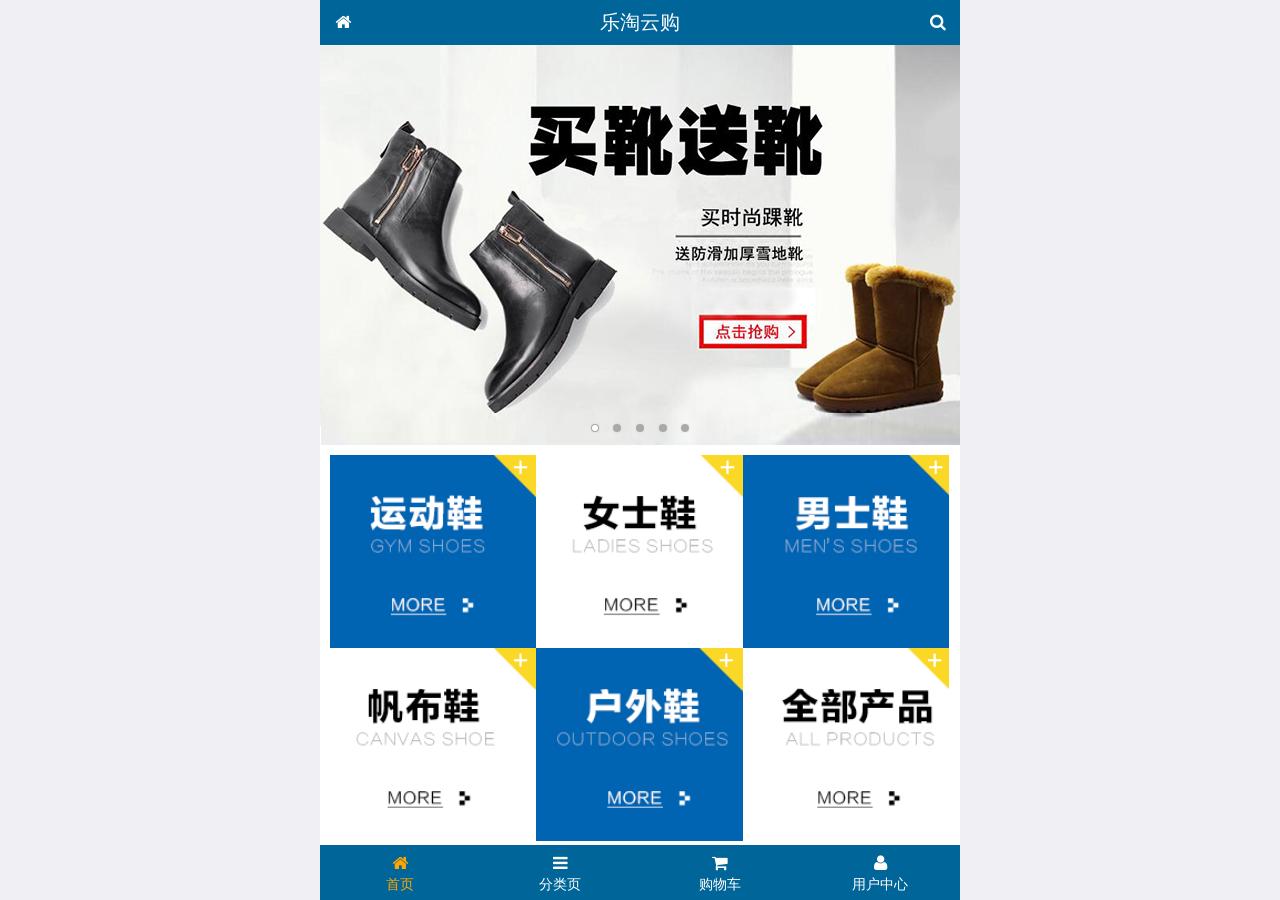
<file: public/front/index.html>
<!DOCTYPE html>
<html lang="en">

<head>
    <meta charset="UTF-8">
    <meta name="viewport" content="width=device-width, user-scalable=no, initial-scale=1.0, maximum-scale=1.0, minimum-scale=1.0">
    <meta http-equiv="X-UA-Compatible" content="ie=edge">
    <title>乐淘云购</title>
    <!-- 引入mui框架插件(css, js) -->
    <link rel="stylesheet" href="./lib/mui/css/mui.css">
    <!-- 字体图标 -->
    <link rel="stylesheet" href="./lib/fa/css/font-awesome.min.css">
    <!-- 引入公共的部分(自己写的) -->
    <link rel="stylesheet" href="./css/common.css">
    <!-- 引入首页(自己写的) -->
    <link rel="stylesheet" href="./css/index.css">
</head>

<body>

    <div class="lt_container">
        <!-- 第一: 头部 -->
        <div class="lt_header">
            <a href="index.html" class="icon_left"><i class="fa fa-home"></i></a>
            <h3>乐淘云购</h3>
            <a href="search.html" class="icon_right"><i class="fa fa-search"></i></a>
        </div>

        <!-- 第二: 中间内容 -->
        <div class="lt_main">
            <!-- scroll(区域滚动) => 使用的是mui插件 -->
            <div class="mui-scroll-wrapper">
                <div class="mui-scroll">
                    <!-- 第1: 轮播图区域 => 使用的是mui插件 -->
                    <div class="mui-slider">
                        <div class="mui-slider-group mui-slider-loop">
                            <!-- 假图: 最后一张图 -->
                            <div class="mui-slider-item"><a href="#"><img src="./images/banner6.png" /></a></div>

                            <div class="mui-slider-item"><a href="#"><img src="./images/banner1.png" /></a></div>
                            <div class="mui-slider-item"><a href="#"><img src="./images/banner2.png" /></a></div>
                            <div class="mui-slider-item"><a href="#"><img src="./images/banner3.png" /></a></div>
                            <div class="mui-slider-item"><a href="#"><img src="./images/banner4.png" /></a></div>
                            <div class="mui-slider-item"><a href="#"><img src="./images/banner5.png" /></a></div>
                            <div class="mui-slider-item"><a href="#"><img src="./images/banner6.png" /></a></div>

                            <!-- 假图: 第一张图 -->
                            <div class="mui-slider-item"><a href="#"><img src="./images/banner1.png" /></a></div>
                        </div>
                        <!--  小圆点 -->
                        <div class="mui-slider-indicator">
                            <div class="mui-indicator mui-active"></div>
                            <div class="mui-indicator"></div>
                            <div class="mui-indicator"></div>
                            <div class="mui-indicator"></div>
                            <div class="mui-indicator"></div>
                        </div>
                    </div>

                    <!-- 第2: 导航 -->
                    <div class="lt_nav">
                        <!-- 命名空间 -->
                        <ul class="mui-clearfix">
                            <li><a href="#"><img src="./images/nav1.png" alt=""></a></li>
                            <li><a href="#"><img src="./images/nav2.png" alt=""></a></li>
                            <li><a href="#"><img src="./images/nav3.png" alt=""></a></li>
                            <li><a href="#"><img src="./images/nav4.png" alt=""></a></li>
                            <li><a href="#"><img src="./images/nav5.png" alt=""></a></li>
                            <li><a href="#"><img src="./images/nav6.png" alt=""></a></li>
                        </ul>
                    </div>

                    <!-- 第3: 商品模块 -->
                    <div class="lt_product">
                        <ul>
                            <li>
                                <a href="#">
                                    <img src="./images/product.jpg" alt="">
                                    <!-- 只显示两行, 多余的隐藏 -->
                                    <p class="mui-ellipsis-2">adidas阿迪达斯 男式 场下休闲篮球鞋S83700场下休闲篮球鞋S83700 </p>
                                    <p>
                                        <span class="price">&yen;560</span>
                                        <span class="oldPrice">&yen;580</span>
                                    </p>
                                    <button class="mui-btn mui-btn-danger">立即购买</button>
                                </a>
                            </li>
                            <li>
                                <a href="#">
                                    <img src="./images/product.jpg" alt="">
                                    <!-- 只显示两行, 多余的隐藏 -->
                                    <p class="mui-ellipsis-2">adidas阿迪达斯 男式 场下休闲篮球鞋S83700场下休闲篮球鞋S83700 </p>
                                    <p>
                                        <span class="price">&yen;560</span>
                                        <span class="oldPrice">&yen;580</span>
                                    </p>
                                    <button class="mui-btn mui-btn-danger">立即购买</button>
                                </a>
                            </li>
                            <li>
                                <a href="#">
                                    <img src="./images/product.jpg" alt="">
                                    <!-- 只显示两行, 多余的隐藏 -->
                                    <p class="mui-ellipsis-2">adidas阿迪达斯 男式 场下休闲篮球鞋S83700场下休闲篮球鞋S83700 </p>
                                    <p>
                                        <span class="price">&yen;560</span>
                                        <span class="oldPrice">&yen;580</span>
                                    </p>
                                    <button class="mui-btn mui-btn-danger">立即购买</button>
                                </a>
                            </li>
                            <li>
                                <a href="#">
                                    <img src="./images/product.jpg" alt="">
                                    <!-- 只显示两行, 多余的隐藏 -->
                                    <p class="mui-ellipsis-2">adidas阿迪达斯 男式 场下休闲篮球鞋S83700场下休闲篮球鞋S83700 </p>
                                    <p>
                                        <span class="price">&yen;560</span>
                                        <span class="oldPrice">&yen;580</span>
                                    </p>
                                    <button class="mui-btn mui-btn-danger">立即购买</button>
                                </a>
                            </li>
                    </div>
                </div>
            </div>
        </div>

        <!-- 第三: 底部 -->
        <div class="lt_footer">
            <ul>
                <li>
                    <a class="current" href="index.html">
                        <i class="fa fa-home"></i>
                        <p>首页</p>
                    </a>
                </li>
                <li>
                    <a href="category.html">
                        <i class="fa fa-bars"></i>
                        <p>分类页</p>
                    </a>
                </li>
                <li>
                    <a href="cart.html">
                        <i class="fa fa-shopping-cart"></i>
                        <p>购物车</p>
                    </a>
                </li>
                <li>
                    <a href="user.html">
                        <i class="fa fa-user"></i>
                        <p>用户中心</p>
                    </a>
                </li>
            </ul>
        </div>
    </div>

    <script src="./lib/mui/js/mui.js"></script>
    <!-- 区域滚动 -->
    <script src="./js/common.js"></script>

</body>

</html>
</file>
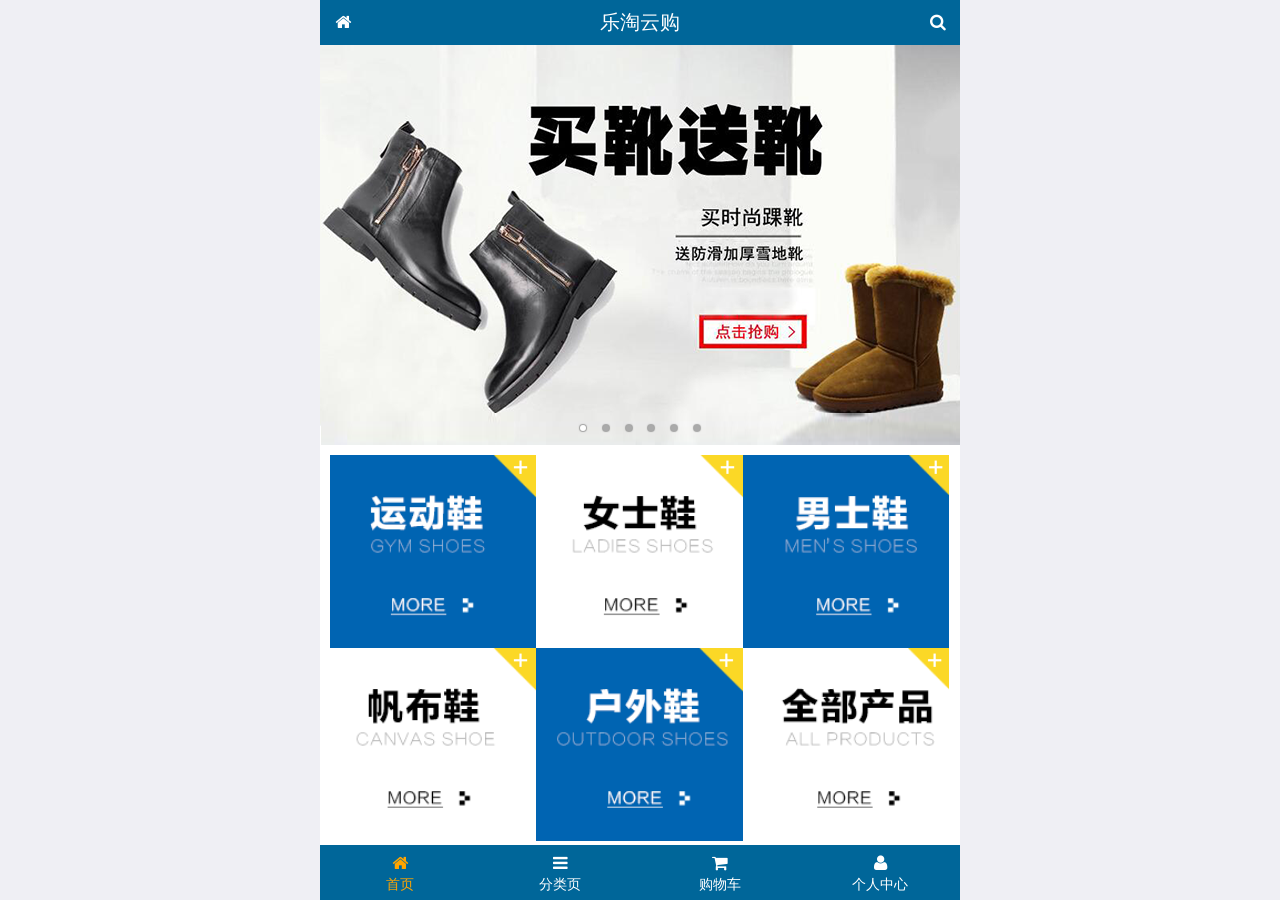
<file: public/front2/index.html>
<!DOCTYPE html>
<html lang="en">

<head>
  <meta charset="UTF-8">
  <meta name="viewport" content="width=device-width, user-scalable=no, initial-scale=1.0, maximum-scale=1.0, minimum-scale=1.0">
  <meta http-equiv="X-UA-Compatible" content="ie=edge">
  <title>乐淘云购</title>
  <link rel="stylesheet" href="./lib/mui/css/mui.css">
  <link rel="stylesheet" href="./lib/fa/css/font-awesome.min.css">
  <link rel="stylesheet" href="./css/common.css">
  <link rel="stylesheet" href="./css/index.css">
</head>

<body>


  <div class="lt_container">
    <div class="lt_header">
      <a href="index.html" class="icon_left"><i class="fa fa-home"></i></a>
      <h3>乐淘云购</h3>
      <a href="search.html" class="icon_right"><i class="fa fa-search"></i></a>
    </div>

    <div class="lt_main">
      <div class="mui-scroll-wrapper">
        <div class="mui-scroll">
          <!-- 轮播图区域 -->
          <div class="mui-slider">
            <div class="mui-slider-group mui-slider-loop">
              <!-- 假图: 最后一个张图 -->
              <div class="mui-slider-item mui-slider-item-duplicate"><a href="#"><img src="./images/banner6.png" /></a></div>

              <div class="mui-slider-item"><a href="#"><img src="./images/banner1.png" /></a></div>
              <div class="mui-slider-item"><a href="#"><img src="./images/banner2.png" /></a></div>
              <div class="mui-slider-item"><a href="#"><img src="./images/banner3.png" /></a></div>
              <div class="mui-slider-item"><a href="#"><img src="./images/banner4.png" /></a></div>
              <div class="mui-slider-item"><a href="#"><img src="./images/banner5.png" /></a></div>
              <div class="mui-slider-item"><a href="#"><img src="./images/banner6.png" /></a></div>

              <!-- 假图: 第一张图 -->
              <div class="mui-slider-item mui-slider-item-duplicate"><a href="#"><img src="./images/banner1.png" /></a></div>
            </div>
            <!--  小圆点 -->
            <div class="mui-slider-indicator">
              <div class="mui-indicator mui-active"></div>
              <div class="mui-indicator"></div>
              <div class="mui-indicator"></div>
              <div class="mui-indicator"></div>
              <div class="mui-indicator"></div>
              <div class="mui-indicator"></div>
            </div>
          </div>

          <!-- 导航 -->
          <div class="lt_nav">
            <!-- 命名空间 -->
            <ul class="mui-clearfix">
              <li><a href="#"><img src="./images/nav1.png" alt=""></a></li>
              <li><a href="#"><img src="./images/nav2.png" alt=""></a></li>
              <li><a href="#"><img src="./images/nav3.png" alt=""></a></li>
              <li><a href="#"><img src="./images/nav4.png" alt=""></a></li>
              <li><a href="#"><img src="./images/nav5.png" alt=""></a></li>
              <li><a href="#"><img src="./images/nav6.png" alt=""></a></li>
            </ul>
          </div>

          <!-- 商品模块 -->
          <div class="lt_product">
            <ul class="mui-clearfix">
              <li>
                <a href="#">
                  <img src="./images/product.jpg" alt="">
                  <p class="mui-ellipsis-2">adidas阿迪达斯 男式 场下休闲篮球鞋S83700场下休闲篮球鞋S83700 </p>
                  <p>
                    <span class="price">&yen;560</span>
                    <span class="oldPrice">&yen;580</span>
                  </p>
                  <button class="mui-btn mui-btn-danger">立即购买</button>
                </a>
              </li>
              <li>
                <a href="#">
                  <img src="./images/product.jpg" alt="">
                  <p class="mui-ellipsis-2">adidas阿迪达斯 男式 场下休闲篮球鞋S83700场下休闲篮球鞋S83700 </p>
                  <p>
                    <span class="price">&yen;560</span>
                    <span class="oldPrice">&yen;580</span>
                  </p>
                  <button class="mui-btn mui-btn-danger">立即购买</button>
                </a>
              </li>
              <li>
                <a href="#">
                  <img src="./images/product.jpg" alt="">
                  <p class="mui-ellipsis-2">adidas阿迪达斯 男式 场下休闲篮球鞋S83700场下休闲篮球鞋S83700 </p>
                  <p>
                    <span class="price">&yen;560</span>
                    <span class="oldPrice">&yen;580</span>
                  </p>
                  <button class="mui-btn mui-btn-danger">立即购买</button>
                </a>
              </li>
              <li>
                <a href="#">
                  <img src="./images/product.jpg" alt="">
                  <p class="mui-ellipsis-2">adidas阿迪达斯 男式 场下休闲篮球鞋S83700场下休闲篮球鞋S83700 </p>
                  <p>
                    <span class="price">&yen;560</span>
                    <span class="oldPrice">&yen;580</span>
                  </p>
                  <button class="mui-btn mui-btn-danger">立即购买</button>
                </a>
              </li>

            </ul>
          </div>
        </div>
      </div>
    </div>

    <div class="lt_footer">
      <ul>
        <li>
          <a class="current" href="index.html">
            <i class="fa fa-home"></i>
            <p>首页</p>
          </a>
        </li>
        <li>
          <a href="category.html">
            <i class="fa fa-bars"></i>
            <p>分类页</p>
          </a>
        </li>
        <li>
          <a href="cart.html">
            <i class="fa fa-shopping-cart"></i>
            <p>购物车</p>
          </a>
        </li>
        <li>
          <a href="user.html">
            <i class="fa fa-user"></i>
            <p>个人中心</p>
          </a>
        </li>
      </ul>
    </div>
  </div>



  <script src="./lib/mui/js/mui.js"></script>
  <script src="./js/common.js"></script>

</body>

</html>
</file>
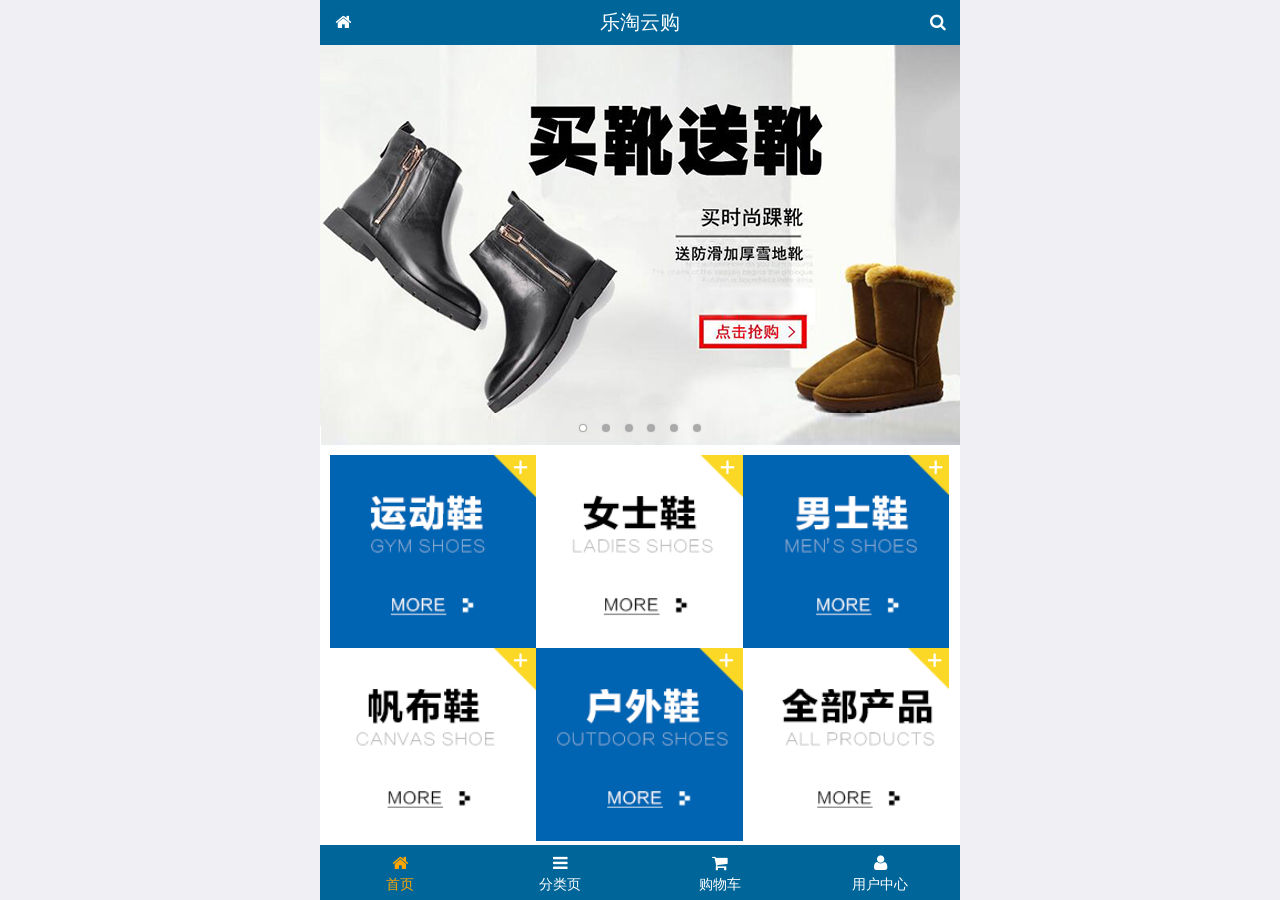
<file: public/mobile/index.html>
<!DOCTYPE html>
<html lang="zh-CN">
<head>
  <meta charset="UTF-8">
  <title>乐淘商城</title>
  <meta name="viewport" content="width=device-width, user-scalable=no, initial-scale=1.0, maximum-scale=1.0, minimum-scale=1.0">
  <!-- 引入字体图标库的css -->
  <link rel="stylesheet" href="./lib/fa/css/font-awesome.min.css">
  <link rel="stylesheet" href="./lib/mui/css/mui.css">
  <link rel="stylesheet" href="./css/common.css">
  <link rel="stylesheet" href="./css/index.css">
  <link rel="icon" href="favicon.ico">
</head>
<body>
<!--<span class="fa fa-pause"></span>-->
<!--<span class="mui-icon mui-icon-camera"></span>-->

<!-- 全屏容器 -->
<div class="lt_container">

  <!-- 乐淘头部 -->
  <div class="lt_header">
    <a href="index.html" class="icon_left"><i class="fa fa-home"></i></a>
    <h3>乐淘云购</h3>
    <a href="search.html" class="icon_right"><i class="fa fa-search"></i></a>
  </div>

  <!-- 乐淘主体 -->
  <div class="lt_main">
    <div class="mui-scroll-wrapper">
      <div class="mui-scroll">
        <!--这里放置真实显示的DOM内容-->

        <!-- 轮播图 -->
        <div class="mui-slider">

          <!-- 图片区域 -->
          <div class="mui-slider-group mui-slider-loop">
            <!-- 添加假图 -->
            <div class="mui-slider-item mui-slider-item-duplicate">
              <a href="#"><img src="./images/banner6.png" /></a>
            </div>

            <div class="mui-slider-item"><a href="#"><img src="./images/banner1.png" /></a></div>
            <div class="mui-slider-item"><a href="#"><img src="./images/banner2.png" /></a></div>
            <div class="mui-slider-item"><a href="#"><img src="./images/banner3.png" /></a></div>
            <div class="mui-slider-item"><a href="#"><img src="./images/banner4.png" /></a></div>
            <div class="mui-slider-item"><a href="#"><img src="./images/banner5.png" /></a></div>
            <div class="mui-slider-item"><a href="#"><img src="./images/banner6.png" /></a></div>

            <!-- 添加假图 -->
            <div class="mui-slider-item mui-slider-item-duplicate">
              <a href="#"><img src="./images/banner1.png" /></a>
            </div>
          </div>

          <!-- 小圆点结构 -->
          <div class="mui-slider-indicator">
            <div class="mui-indicator mui-active"></div>
            <div class="mui-indicator"></div>
            <div class="mui-indicator"></div>
            <div class="mui-indicator"></div>
            <div class="mui-indicator"></div>
            <div class="mui-indicator"></div>
          </div>

        </div>

        <!-- 导航区域 -->
        <div class="lt_nav">
          <ul class="mui-clearfix">
            <li><a href="#"><img src="./images/nav1.png" alt=""></a></li>
            <li><a href="#"><img src="./images/nav2.png" alt=""></a></li>
            <li><a href="#"><img src="./images/nav3.png" alt=""></a></li>
            <li><a href="#"><img src="./images/nav4.png" alt=""></a></li>
            <li><a href="#"><img src="./images/nav5.png" alt=""></a></li>
            <li><a href="#"><img src="./images/nav6.png" alt=""></a></li>
          </ul>
        </div>

        <!-- 产品区域 -->
        <div class="lt_product">
          <ul>
            <li class="lt_product_item">
              <a href="#">
                <img src="./images/product.jpg" alt="">
                <p class="info mui-ellipsis-2">adidas阿迪达斯 男式 场下休闲篮球鞋S83700场下休闲篮球鞋S83700 </p>
                <p>
                  <span class="price">¥560</span>
                  <span class="oldPrice">¥580</span>
                </p>
                <button class="mui-btn mui-btn-primary">立即购买</button>
              </a>
            </li>
            <li class="lt_product_item">
              <a href="#">
                <img src="./images/product.jpg" alt="">
                <p class="info mui-ellipsis-2">adidas阿迪达斯 男式 场下休闲篮球鞋S83700场下休闲篮球鞋S83700 </p>
                <p>
                  <span class="price">¥560</span>
                  <span class="oldPrice">¥580</span>
                </p>
                <button class="mui-btn mui-btn-primary">立即购买</button>
              </a>
            </li>
            <li class="lt_product_item">
              <a href="#">
                <img src="./images/product.jpg" alt="">
                <p class="info mui-ellipsis-2">adidas阿迪达斯 男式 场下休闲篮球鞋S83700场下休闲篮球鞋S83700 </p>
                <p>
                  <span class="price">¥560</span>
                  <span class="oldPrice">¥580</span>
                </p>
                <button class="mui-btn mui-btn-primary">立即购买</button>
              </a>
            </li>
            <li class="lt_product_item">
              <a href="#">
                <img src="./images/product.jpg" alt="">
                <p class="info mui-ellipsis-2">adidas阿迪达斯 男式 场下休闲篮球鞋S83700场下休闲篮球鞋S83700 </p>
                <p>
                  <span class="price">¥560</span>
                  <span class="oldPrice">¥580</span>
                </p>
                <button class="mui-btn mui-btn-primary">立即购买</button>
              </a>
            </li>
            <li class="lt_product_item">
              <a href="#">
                <img src="./images/product.jpg" alt="">
                <p class="info mui-ellipsis-2">adidas阿迪达斯 男式 场下休闲篮球鞋S83700场下休闲篮球鞋S83700 </p>
                <p>
                  <span class="price">¥560</span>
                  <span class="oldPrice">¥580</span>
                </p>
                <button class="mui-btn mui-btn-primary">立即购买</button>
              </a>
            </li>
            <li class="lt_product_item">
              <a href="#">
                <img src="./images/product.jpg" alt="">
                <p class="info mui-ellipsis-2">adidas阿迪达斯 男式 场下休闲篮球鞋S83700场下休闲篮球鞋S83700 </p>
                <p>
                  <span class="price">¥560</span>
                  <span class="oldPrice">¥580</span>
                </p>
                <button class="mui-btn mui-btn-primary">立即购买</button>
              </a>
            </li>
            <li class="lt_product_item">
              <a href="#">
                <img src="./images/product.jpg" alt="">
                <p class="info mui-ellipsis-2">adidas阿迪达斯 男式 场下休闲篮球鞋S83700场下休闲篮球鞋S83700 </p>
                <p>
                  <span class="price">¥560</span>
                  <span class="oldPrice">¥580</span>
                </p>
                <button class="mui-btn mui-btn-primary">立即购买</button>
              </a>
            </li>
            <li class="lt_product_item">
              <a href="#">
                <img src="./images/product.jpg" alt="">
                <p class="info mui-ellipsis-2">adidas阿迪达斯 男式 场下休闲篮球鞋S83700场下休闲篮球鞋S83700 </p>
                <p>
                  <span class="price">¥560</span>
                  <span class="oldPrice">¥580</span>
                </p>
                <button class="mui-btn mui-btn-primary">立即购买</button>
              </a>
            </li>
          </ul>
        </div>

      </div>
    </div>
  </div>

  <!-- 乐淘底部 -->
  <div class="lt_footer">
    <ul>
      <li><a href="index.html" class="current"><i class="fa fa-home"></i><p>首页</p></a></li>
      <li><a href="category.html"><i class="fa fa-bars"></i><p>分类页</p></a></li>
      <li><a href="cart.html"><i class="fa fa-shopping-cart"></i><p>购物车</p></a></li>
      <li><a href="user.html"><i class="fa fa-user"></i><p>用户中心</p></a></li>
    </ul>
  </div>
</div>


<script src="./lib/zepto/zepto.min.js"></script>
<script src="./lib/mui/js/mui.js"></script>
<script src="./js/common.js"></script>
</body>
</html>
</file>
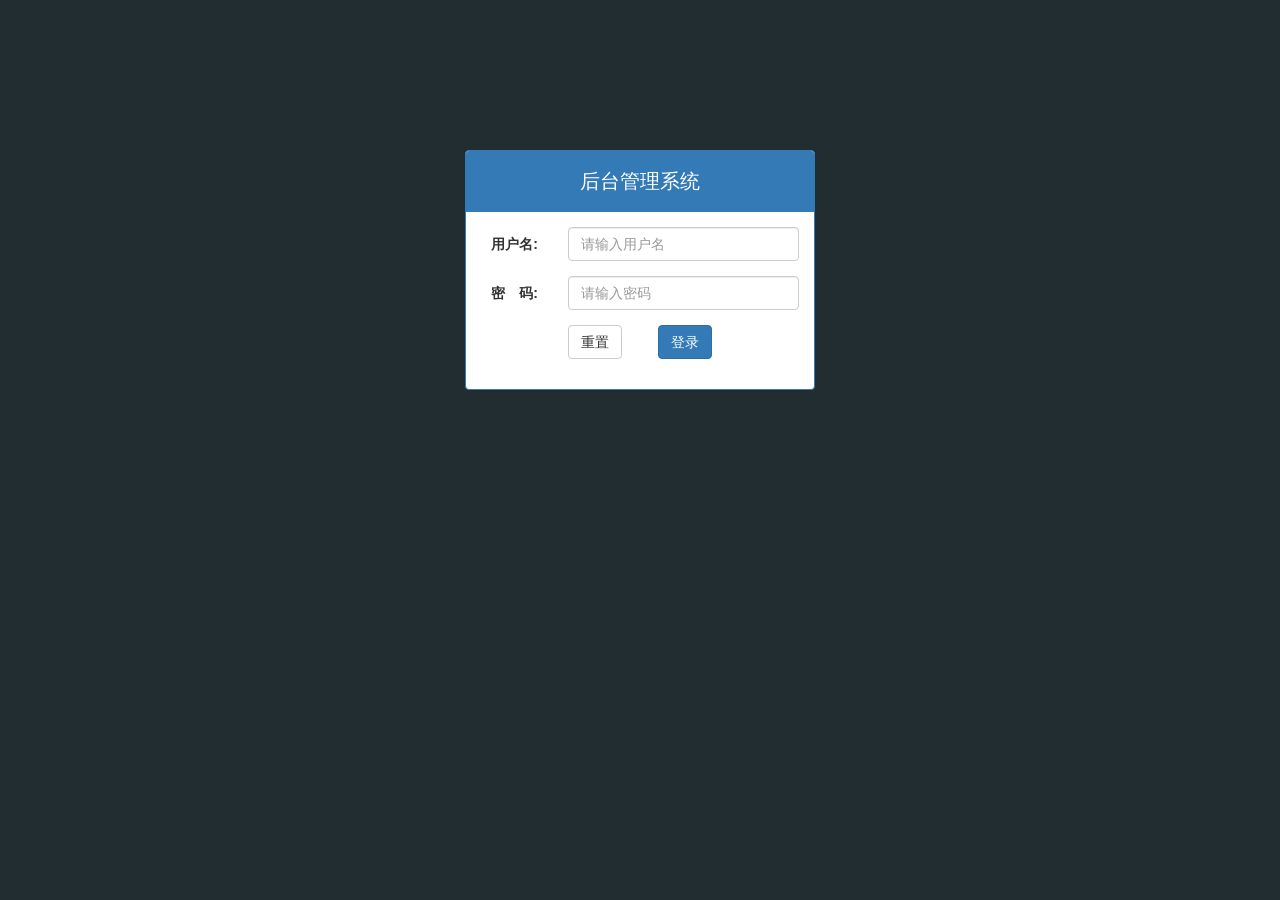
<file: public/back/login.html>
<!DOCTYPE html>
<html lang="en">

<head>
    <meta charset="UTF-8">
    <meta name="viewport" content="width=device-width, initial-scale=1.0">
    <meta http-equiv="X-UA-Compatible" content="ie=edge">
    <title>乐淘电商</title>
    <!-- 引入bootstrap插件(此插件依赖于jquery, 所以引入两个js , 一个css) -->
    <link rel="stylesheet" href="./lib/bootstrap/css/bootstrap.css">
    <!-- 使用表单校验插件bootstrap-validator -->
    <!-- 引入bootstrap-validator的css文件, 注意bootstrap-validator是bootstrap插件，因此依赖与bootstrap(此插件引入js , css) -->
    <link rel="stylesheet" href="./lib/bootstrap-validator/css/bootstrapValidator.min.css">
    <!-- 引入nprogress插件实现页面加载进度条 -->
    <link rel="stylesheet" href="./lib/nprogress/nprogress.css">
    <!-- 引入自己写的css -->
    <link rel="stylesheet" href="./css/common.css">
</head>

<body class="body-bg">

    <!-- 
        xx-default  白色
        xx-danger   红色
        xx-success  绿色
        xx-primary  深蓝色
     -->

    <!-- 第一步: 登录页 -->
    <div class="container">
        <!-- 大屏中占4份, 其他屏幕撑满 -->
        <div class="col-lg-4 col-lg-offset-4 mt_150">
            <!-- 面板中放了表单 => 使用组件(面板) -->
            <div class="panel panel-primary">
                <div class="panel-heading">
                    <h3 class="panel-title">后台管理系统</h3>
                </div>
                <div class="panel-body">
                    <!-- 使用全局 CSS 样式(表单), 添加一个id="form" , 添加name属性 -->
                    <form class="form-horizontal" id="form">
                        <!-- bootstrap中遵循一个规范, 每一行表单, 都用一个 form-group 包裹 -->
                        <div class="form-group">
                            <label for="username" class="col-sm-3 control-label">用户名:</label>
                            <div class="col-sm-9">
                                <input type="text" name="username" class="form-control" id="username" placeholder="请输入用户名">
                            </div>
                        </div>
                        <div class="form-group">
                            <!-- 全角空格进行占位对齐 -->
                            <label for="password" class="col-sm-3 control-label">密　码:</label>
                            <div class="col-sm-9">
                                <input type="password" name="password" class="form-control" id="password" placeholder="请输入密码">
                            </div>
                        </div>
                        <div class="form-group">
                            <div class="col-sm-offset-3 col-sm-6">
                                <button type="reset" class="btn btn-default pull-left">重置</button>
                                <button type="submit" class="btn btn-primary pull-right">登录</button>
                            </div>
                        </div>
                    </form>
                </div>
            </div>
        </div>
    </div>



    <script src="./lib/jquery/jquery.js"></script>
    <script src="./lib/bootstrap/js/bootstrap.js"></script>
    <script src="./lib/bootstrap-validator/js/bootstrapValidator.min.js"></script>
    <script src="./lib/nprogress/nprogress.js"></script>
    <!-- 引入公共进度条功能(自己写的) -->
    <script src="./js/common.js"></script>
    <!-- 引入自己写的js -->
    <script src="./js/login.js"></script>
</body>

</html>
</file>
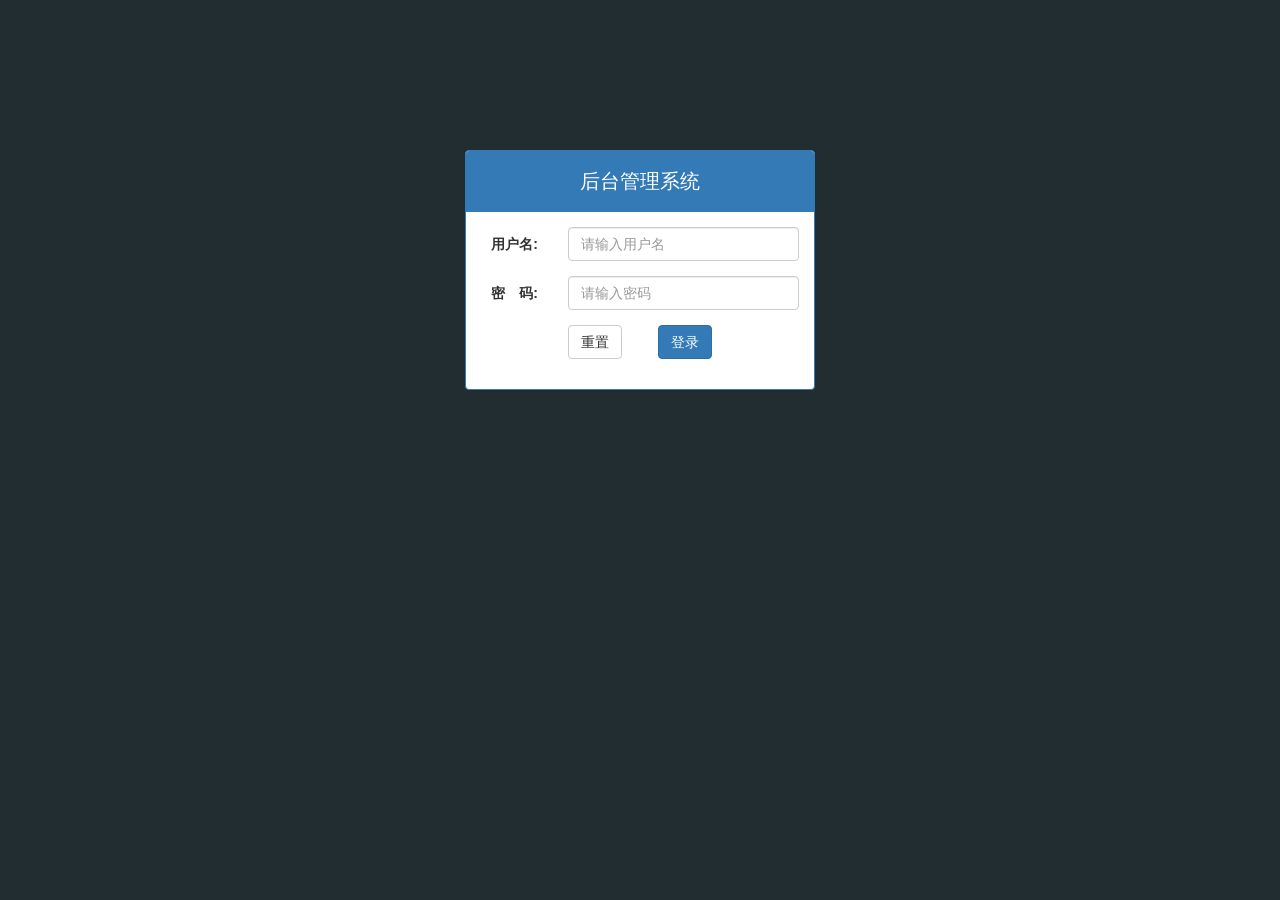
<file: public/back2/login.html>
<!DOCTYPE html>
<html lang="en">

<head>
  <meta charset="UTF-8">
  <meta name="viewport" content="width=device-width, initial-scale=1.0">
  <meta http-equiv="X-UA-Compatible" content="ie=edge">
  <title>乐淘电商</title>
  <link rel="stylesheet" href="./lib/bootstrap/css/bootstrap.css">
  <link rel="stylesheet" href="./lib/bootstrap-validator/css/bootstrapValidator.min.css">
  <link rel="stylesheet" href="./lib/nprogress/nprogress.css">
  <link rel="stylesheet" href="./css/common.css">
</head>

<body class="body_bg">

  <!-- 
    xx-default  白色
    xx-danger   红色
    xx-success  绿色
    xx-primary  深蓝色
  -->

  <div class="container">
    <!-- 大屏中占4份, 其他屏幕撑满 -->
    <div class="col-lg-4 col-lg-offset-4 mt_150">

      <!-- 面板中放了表单 -->
      <div class="panel panel-primary">
        <div class="panel-heading">
          <h3 class="panel-title">后台管理系统</h3>
        </div>
        <div class="panel-body">
          <form class="form-horizontal" id="form">
            <!-- bootstrap中遵循一个规范, 每一行表单, 都用一个 form-group 包裹 -->
            <div class="form-group">
              <label for="username" class="col-sm-3 control-label">用户名:</label>
              <div class="col-sm-9">
                <input type="text" name="username" class="form-control" id="username" placeholder="请输入用户名">
              </div>
            </div>
            <div class="form-group">
              <!-- 全角空格进行占位对齐 -->
              <label for="password" class="col-sm-3 control-label">密　码:</label>
              <div class="col-sm-9">
                <input type="password" name="password" class="form-control" id="password" placeholder="请输入密码">
              </div>
            </div>
            <div class="form-group">
              <div class="col-sm-offset-3 col-sm-6">
                <button type="reset" class="btn btn-default pull-left">重置</button>
                <button type="submit" class="btn btn-primary pull-right">登录</button>
              </div>
            </div>
          </form>
        </div>
      </div>

    </div>
  </div>



  <script src="./lib/jquery/jquery.js"></script>
  <script src="./lib/bootstrap/js/bootstrap.js"></script>
  <script src="./lib/bootstrap-validator/js/bootstrapValidator.min.js"></script>
  <script src="./lib/nprogress/nprogress.js"></script>
  <script src="./js/common.js"></script>
  <script src="./js/login.js"></script>

</body>

</html>
</file>
<file: public/front/css/common.css>
html,body {
    width: 100%;
    height: 100%;
}
ul {
    list-style: none;
    margin: 0;
    padding: 0;
}

img {
    display: block;
    width: 100%;
}

.lt_container {
    width: 100%;
    height: 100%;
    max-width: 640px;
    min-width: 320px;
    margin: 0 auto;
    /* ps */
    /* background-color: pink; */
    background-color: #fff;
    position: relative;
    padding-top: 45px;
    padding-bottom: 55px;
    /* 子元素溢出, 会导致出现滚动条, 所以设置溢出隐藏 */
    overflow: hidden;
}

/* -------------------------------------头部的样式 */
.lt_header {
    position: absolute;
    left: 0;
    top: 0;
    width: 100%;
    height: 45px;
    background-color: #069;
    padding: 0 45px;
}

.lt_header .icon_left,
.lt_header .icon_right {
    width: 45px;
    height: 45px;
    line-height: 45px;
    text-align: center;
    position: absolute;
    top: 0;
    /* ps */
    /* background-color: red; */
    color: #fff;
}

.lt_header .icon_left {
    left: 0;
}
.lt_header .icon_right {
    right: 0;
}
.lt_header h3 {
    line-height: 45px;
    text-align: center;
    font-size: 20px;
    color: #fff;
    font-weight: normal;
    margin: 0;
}

/* --------------------------------------底部的样式 */
.lt_footer {
    position: absolute;
    left: 0;
    bottom: 0;
    width: 100%;
    height: 55px;
    background-color: #069;
}

.lt_footer li {
    float: left;
    width: 25%;
}
.lt_footer li a {
    display: block;
    padding-top: 8px;
    color: #fff;
    text-align: center;
}
.lt_footer li a.current {
    color: orange;
}
.lt_footer li a p {
    color: #fff;
    margin: 0;
}
.lt_footer li a.current p {
    color: orange;
}

/* -------------------------------------中间内容的样式 */
.lt_main {
    width: 100%;
    height: 100%;
    /* ps */
    /* background-color: skyblue; */
    /* 由于mui内部基于定位实现的区域滚动, 所以外层 .lt_main 必须加定位*/
    position: relative;
}



/* ========复用的搜索框======== */
/*---------------------------搜索框的样式 */
.lt_search {
    padding: 10px;
    position: relative;
}
.lt_search .search_input {
    height: 34px;
    font-size: 12px;
    margin: 0;
    border: 1px solid #007AFF;
    border-radius: 5px;
}
.lt_search .search_btn {
    position: absolute;
    right: 10px;
    top: 10px;
    border-radius: 0 5px 5px 0;
}


/* ========复用的商品列表样式======== */
/* ---------------------------商品模块的样式 */
.lt_product {
    padding: 10px;
}
.lt_product li {
    float: left;
    width: 48%;
    margin-bottom: 20px;
}
.lt_product li:nth-child(2n+1) {
    margin-right: 4%;
}
.lt_product li a {
    display: block;
    padding: 10px;
    border: 1px solid #ccc;
    border-radius: 5px;
    text-align: center;
}
.lt_product li .oldPrice {
    text-decoration: line-through;
}
.lt_product li .price {
    color: #FF5D5D;
}
.lt_product li img {
    width: 150px;
    height: 150px;
    margin: 0 auto;
}
.lt_product .mui-ellipsis-2 {
    height: 40px;
}
</file>
<file: public/front/css/index.css>
/* ------------------------------------首页的样式 */
/* --------------------------导航的样式 */
.lt_nav {
    padding: 10px;
}
.lt_nav li {
    float: left;
    width: 33.3%;
}
.lt_nav li a {
    display: block;
}

/* ---------------------------商品模块的样式(在common.css中) */
</file>
<file: public/front2/css/common.css>
html, body {
  width: 100%;
  height: 100%;
}
ul {
  list-style: none;
  margin: 0;
  padding: 0;
}
img {
  display: block;
  width: 100%;
}

.lt_container {
  width: 100%;
  height: 100%;
  overflow: hidden;
  max-width: 640px;
  min-width: 320px;
  margin: 0 auto;
  background-color: #fff;
  position: relative;
  padding-top: 45px;
  padding-bottom: 55px;
}
.lt_header {
  position: absolute;
  left: 0;
  top: 0;
  width: 100%;
  height: 45px;
  background-color: #069;
  padding: 0 45px;
}
.lt_header .icon_left,
.lt_header .icon_right {
  width: 45px;
  height: 45px;
  line-height: 45px;
  text-align: center;
  position: absolute;
  top: 0;
  color: white;
}
.lt_header .icon_left {
  left: 0;
}
.lt_header .icon_right {
  right: 0;
}
.lt_header h3 {
  line-height: 45px;
  text-align: center;
  font-size: 20px;
  color: #fff;
  font-weight: normal;
  margin: 0;
}



.lt_footer {
  position: absolute;
  left: 0;
  bottom: 0;
  width: 100%;
  height: 55px;
  background-color: #069;
}
.lt_footer li {
  float: left;
  width: 25%;
}
.lt_footer li a {
  display: block;
  padding-top: 8px;
  color: #fff;
  text-align: center;
}
.lt_footer li a.current {
  color: orange;
}
.lt_footer li a p {
  color: #fff;
  margin: 0;
}
.lt_footer li a.current p {
  color: orange;
}



.lt_main {
  width: 100%;
  height: 100%;
  /* 由于mui内部基于 定位实现的区域滚动, 所以外层 lt_main 必须加定位 */
  position: relative;
}



/* 复用的搜索框样式 */
.lt_search {
  padding: 10px;
  position: relative;
}
.lt_search .search_input {
  height: 34px;
  font-size: 12px;
  margin: 0;
  border: 1px solid #007AFF;
  border-radius: 5px;
}
.lt_search .search_btn {
  position: absolute;
  right: 10px;
  top: 10px;
  border-radius: 0 5px 5px 0;
}


/* 复用的商品列表样式 */
.lt_product {
  padding: 10px;
}
.lt_product li {
  float: left;
  width: 48%;
  margin-bottom: 20px;
}
.lt_product li:nth-child(2n+1) {
  margin-right: 4%;
}
.lt_product li a {
  display: block;
  padding: 10px;
  border: 1px solid #ccc;
  border-radius: 5px;
  text-align: center;
}
.lt_product li .oldPrice {
  text-decoration: line-through;
}
.lt_product li .price {
  color: #FF5D5D;
}
.lt_product li img {
  width: 150px;
  height: 150px;
  margin: 0 auto;
}
.lt_product .mui-ellipsis-2 {
  height: 40px;
}
</file>
<file: public/front2/css/index.css>
.lt_nav {
  padding: 10px;
}
.lt_nav li {
  float: left;
  width: 33.3%;
}
.lt_nav li a {
  display: block;
}
</file>
<file: public/mobile/css/common.css>
html, body {
  width: 100%;
  height: 100%;
}

ul {
  list-style: none;
  margin: 0;
  padding: 0;
}
img {
  display: block;
  width: 100%;
}

/* 全屏容器 */
.lt_container {
  width: 100%;
  height: 100%;
  background-color: #fff;
  min-width: 320px;
  max-width: 640px;
  margin: 0 auto;
  position: relative;
  padding-top: 45px;
  padding-bottom: 55px;
}

.lt_header {
  position: absolute;
  left: 0;
  top: 0;
  width: 100%;
  height: 45px;
  background-color: #006699;
  padding-left: 45px;
  padding-right: 45px;
}

.lt_header .icon_left,
.lt_header .icon_right {
  width: 45px;
  height: 45px;
  line-height: 45px;
  text-align: center;
  position: absolute;
  top: 0;
  color: #fff;
}
.lt_header .icon_left {
  left: 0;
}
.lt_header .icon_right {
  right: 0;
}

.lt_header h3 {
  height: 45px;
  line-height: 45px;
  color: #fff;
  font-size: 20px;
  text-align: center;
  margin: 0;
  font-weight: normal;
}



.lt_footer {
  position: absolute;
  left: 0;
  bottom: 0;
  width: 100%;
  height: 55px;
  background-color: #006699;
  overflow: hidden;
}
.lt_footer li {
  float: left;
  width: 25%;
  text-align: center;
}
.lt_footer li a {
  width: 100%;
  height: 100%;
  display: block;
  color: #fff;
  padding-top: 8px;
}
.lt_footer li p {
  color: #fff;
  margin: 0;
}

.lt_footer li a.current {
  color: orange;
}
.lt_footer li a.current p{
  color: orange;
}



.lt_main {
  width: 100%;
  height: 100%;
  position: relative;
}



/* 公共的搜索框样式 */
.lt_search {
  padding: 10px;
  position: relative;
}
.lt_search .search_input {
  height: 34px;
  font-size: 12px;
  margin: 0;
  border-radius: 5px;
  border: 1px solid #007AFF;
}
.lt_search .search_btn {
  position: absolute;
  right: 10px;
  top: 10px;
  border-radius: 0 5px 5px 0;
}



/* 公共的商品样式 */
.lt_product {
  padding: 10px;
}
.lt_product_item {
  border: 1px solid #ccc;
  padding: 10px;
  float: left;
  width: 48%;
  margin-bottom: 10px;
  text-align: center;
}
.lt_product_item a {
  display: block;
  width: 100%;
  height: 100%;
}
.lt_product_item:nth-child(2n+1) {
  margin-right: 4%;
}
.lt_product_item .info {
  text-align: left;
  height: 40px;
}
.lt_product_item .price {
  color: red;
}
.lt_product_item .oldPrice {
  text-decoration: line-through;
}

.lt_product_item img {
  width: 130px;
  height: 130px;
  margin: 0 auto;
}



/* 公共的尺码样式 */
.lt_size span {
  width: 25px;
  height: 25px;
  text-align: center;
  line-height: 25px;
  display: inline-block;
  border: 1px solid #ccc;
  font-size: 12px;
  margin: 3px 0;
}
.lt_size span.current {
  background-color: orange;
  color: #fff;
}
</file>
<file: public/mobile/css/index.css>
.lt_nav {
  padding: 10px;
}
.lt_nav li {
  float: left;
  width: 33.3%;
}
.lt_nav li a {
  display: block;
}
</file>
<file: public/back/lib/nprogress/nprogress.css>
/* Make clicks pass-through */
#nprogress {
  pointer-events: none;
}

#nprogress .bar {
  background: greenyellow;

  position: fixed;
  z-index: 10000;
  top: 0;
  left: 0;

  width: 100%;
  height: 2px;
}

/* Fancy blur effect */
#nprogress .peg {
  display: block;
  position: absolute;
  right: 0px;
  width: 100px;
  height: 100%;
  box-shadow: 0 0 10px #29d, 0 0 5px #29d;
  opacity: 1.0;

  -webkit-transform: rotate(3deg) translate(0px, -4px);
      -ms-transform: rotate(3deg) translate(0px, -4px);
          transform: rotate(3deg) translate(0px, -4px);
}

/* Remove these to get rid of the spinner */
#nprogress .spinner {
  display: block;
  position: fixed;
  z-index: 1031;
  top: 15px;
  right: 15px;
}

#nprogress .spinner-icon {
  width: 18px;
  height: 18px;
  box-sizing: border-box;

  border: solid 2px transparent;
  border-top-color: #29d;
  border-left-color: #29d;
  border-radius: 50%;

  -webkit-animation: nprogress-spinner 400ms linear infinite;
          animation: nprogress-spinner 400ms linear infinite;
}

.nprogress-custom-parent {
  overflow: hidden;
  position: relative;
}

.nprogress-custom-parent #nprogress .spinner,
.nprogress-custom-parent #nprogress .bar {
  position: absolute;
}

@-webkit-keyframes nprogress-spinner {
  0%   { -webkit-transform: rotate(0deg); }
  100% { -webkit-transform: rotate(360deg); }
}
@keyframes nprogress-spinner {
  0%   { transform: rotate(0deg); }
  100% { transform: rotate(360deg); }
}
</file>
<file: public/back/css/common.css>
/* 项目初始化 */
a {
    color: #333;
}
/* lvha */
a:link,
a:visited,
a:hover,
a:active {
    text-decoration: none;
}
ul {
    list-style: none;
    padding: 0;
    margin: 0;
}
/* 模态框中的字体颜色 */
.red {
    color: #A94442;
}

/* -----------------------------------------登录页面的样式 */
/* 登录页面的背景 */
.body-bg {
    background-color: #222D32;
}
.panel-title {
    height: 40px;
    line-height: 40px;
    font-size: 20px;
    text-align: center;
}
/* 自定义的类名 */
.mt_150 {
    margin-top: 150px;
}
/* 让路径导航的盒子margin-top: 20px; */
.mt_20 {
    margin-top: 20px;
}

/* -----------------------------------------首页(index.html)的样式(侧边栏和主体部分) */
/* -------------------侧边栏的样式 */
.lt_aside {
    position: fixed;
    left: 0;
    top: 0;
    height: 100%;
    width: 180px;
    background-color: #222D32;
    /* 增加层级, 以免主体部分的lt_topbar把侧边栏的标题覆盖 */
    z-index: 999;
    transition: all 1s;
}
/* hide 隐藏类, display: none; */
/* 点击左侧整体菜单的切换 */
.lt_aside.hidemenu {
    left: -180px;
}
.lt_aside .brand {
    width: 100%;
    height: 50px;
    line-height: 50px;
    text-align: center;
    background-color: #367FA9;
    font-size: 24px;
}
.lt_aside .brand a {
    color: #fff;
}
.lt_aside .user {
    height: 180px;
    padding-top: 30px;
}
.lt_aside .user img {
    width: 80px;
    height: 80px;
    display: block;
    margin: 0 auto;
    border-radius: 50%;
} 
.lt_aside .user p {
    text-align: center;
    font-size: 18px;
    height: 40px;
    line-height: 40px;
    color: #fff;
}
.lt_aside .nav a {
    display: block;
    height: 40px;
    line-height: 40px;
    color: #fff;
    padding-left: 40px;
    /* 防止点击a时, 出现一弹一弹现象 */
    border-left: 3px solid transparent;
}
.lt_aside .nav a.current {
    background-color: #1D1F21;
    border-left: 3px solid #069;
}
.lt_aside .nav a i {
    margin-right: 5px;
}
.lt_aside .nav .child a {
    padding-left: 60px;
}
.lt_aside .nav .child {
    display: none;
}

/* -------------------主体部分的样式 */
.lt_main {
    height: 2000px;
    padding-left: 180px;
    padding-top: 50px;
    /* ps */
    /* background-color: pink; */
    transition: all 1s;
}
.lt_main.hidemenu {
    padding-left: 0px;
}
.lt_main .lt_topbar {
    position: fixed;
    left: 0;
    top: 0;
    width: 100%;
    height: 50px;
    background-color: #3C8DBC;
    padding-left: 180px;
    transition: all 1s;
    /* 增强层级, 以免下面的数据可视化(数据图表化)lt_content覆盖lt_topbar */
    z-index: 998;
}
.lt_topbar.hidemenu {
    padding-left: 0px;
}
.lt_main .lt_topbar a {
    width: 50px;
    height: 50px;
    line-height: 50px;
    text-align: center;
    color: #fff;
    font-size: 20px;
}
.lt_main .breadcrumb a {
    color: #337AB7;
}

/* 数据可视化(数据图表化)的样式 */
.lt_main .echarts_left,
.lt_main .echarts_right {
    width: 48%;
    height: 400px;
    /* ps */
    /* background-color: skyblue; */
}

/* ----------------------------------------用户管理页面(user.html)的样式 */
.table.table-bordered th,
.table.table-bordered td {
    text-align: center;
    /* 表格内容垂直居中 */
    vertical-align: middle;
}
</file>
<file: public/back2/lib/nprogress/nprogress.css>
/* Make clicks pass-through */
#nprogress {
  pointer-events: none;
}

#nprogress .bar {
  background: greenyellow;

  position: fixed;
  z-index: 10000;
  top: 0;
  left: 0;

  width: 100%;
  height: 2px;
}

/* Fancy blur effect */
#nprogress .peg {
  display: block;
  position: absolute;
  right: 0px;
  width: 100px;
  height: 100%;
  box-shadow: 0 0 10px #29d, 0 0 5px #29d;
  opacity: 1.0;

  -webkit-transform: rotate(3deg) translate(0px, -4px);
      -ms-transform: rotate(3deg) translate(0px, -4px);
          transform: rotate(3deg) translate(0px, -4px);
}

/* Remove these to get rid of the spinner */
#nprogress .spinner {
  display: block;
  position: fixed;
  z-index: 1031;
  top: 15px;
  right: 15px;
}

#nprogress .spinner-icon {
  width: 18px;
  height: 18px;
  box-sizing: border-box;

  border: solid 2px transparent;
  border-top-color: #29d;
  border-left-color: #29d;
  border-radius: 50%;

  -webkit-animation: nprogress-spinner 400ms linear infinite;
          animation: nprogress-spinner 400ms linear infinite;
}

.nprogress-custom-parent {
  overflow: hidden;
  position: relative;
}

.nprogress-custom-parent #nprogress .spinner,
.nprogress-custom-parent #nprogress .bar {
  position: absolute;
}

@-webkit-keyframes nprogress-spinner {
  0%   { -webkit-transform: rotate(0deg); }
  100% { -webkit-transform: rotate(360deg); }
}
@keyframes nprogress-spinner {
  0%   { transform: rotate(0deg); }
  100% { transform: rotate(360deg); }
}
</file>
<file: public/back2/css/common.css>
/* 重置默认的样式 */
a {
  color: #333;
}
/* lvha */
a:link,
a:visited,
a:hover,
a:active {
  text-decoration: none;
}
ul {
  list-style: none;
  padding: 0;
  margin: 0;
}
.red {
  color: #A94442;
}


.body_bg {
  background-color: #222D32;
}
.panel-title {
  height: 40px;
  line-height: 40px;
  font-size: 20px;
  text-align: center;
}
.mt_150 {
  margin-top: 150px;
}
.mt_20 {
  margin-top: 20px;
}

.lt_aside {
  position: fixed;
  left: 0;
  top: 0;
  height: 100%;
  width: 180px;
  background-color: #222D32;
  z-index: 999;
  transition: all 1s;
}
/* hide 隐藏类  display: none; */
.lt_aside.hidemenu {
  left: -180px;
}
.lt_aside .brand {
  width: 100%;
  height: 50px;
  line-height: 50px;
  text-align: center;
  background-color: #367FA9;
  font-size: 24px;
}
.lt_aside .brand a {
  color: #fff;
}

.lt_aside .user {
  height: 180px;
  padding-top: 30px;
}
.lt_aside .user img {
  width: 80px;
  height: 80px;
  display: block;
  margin: 0 auto;
  border-radius: 50%;
}
.lt_aside .user p {
  text-align: center;
  font-size: 18px;
  height: 40px;
  line-height: 40px;
  color: #fff;
}

.lt_aside .nav a {
  display: block;
  height: 40px;
  line-height: 40px;
  color: #fff;
  padding-left: 40px;
  border-left: 3px solid transparent;
}
.lt_aside .nav a.current {
  background-color: #1D1F21;
  border-left: 3px solid #069;
}


.lt_aside .nav a i {
  margin-right: 5px;
}
.lt_aside .nav .child a {
  padding-left: 60px;
}
.lt_aside .nav .child {
  display: none;
}


.lt_main {
  height: 2000px;
  padding-left: 180px;
  padding-top: 50px;
  transition: all 1s;
}
.lt_main.hidemenu {
  padding-left: 0px;
}

.lt_topbar {
  position: fixed;
  left: 0;
  top: 0;
  width: 100%;
  height: 50px;
  background-color: #3C8DBC;
  padding-left: 180px;
  transition: all 1s;
}
.lt_topbar.hidemenu {
  padding-left: 0px;
}
.lt_topbar a {
  width: 50px;
  height: 50px;
  line-height: 50px;
  text-align: center;
  color: #fff;
  font-size: 20px;
}
.lt_main .breadcrumb a {
  color: #337AB7;
}

.lt_main .echarts_left, 
.lt_main .echarts_right {
  width: 48%;
  height: 400px;
} 

.table.table-bordered th,
.table.table-bordered td {
  text-align: center;
  /* 表格内容垂直居中 */
  vertical-align: middle;
}
</file>
<file: public/back/lib/bootstrap-validator/css/bootstrapValidator.min.css>
/*!
 * BootstrapValidator (http://bootstrapvalidator.com)
 * The best jQuery plugin to validate form fields. Designed to use with Bootstrap 3
 *
 * @version     v0.5.1, built on 2014-08-22 4:55:09 PM
 * @author      https://twitter.com/nghuuphuoc
 * @copyright   (c) 2013 - 2014 Nguyen Huu Phuoc
 * @license     MIT
 */

.bv-form .help-block{margin-bottom:0}.bv-form .tooltip-inner{text-align:left}.nav-tabs li.bv-tab-success>a{color:#3c763d}.nav-tabs li.bv-tab-error>a{color:#a94442}
</file>
<file: public/back2/lib/bootstrap-validator/css/bootstrapValidator.min.css>
/*!
 * BootstrapValidator (http://bootstrapvalidator.com)
 * The best jQuery plugin to validate form fields. Designed to use with Bootstrap 3
 *
 * @version     v0.5.1, built on 2014-08-22 4:55:09 PM
 * @author      https://twitter.com/nghuuphuoc
 * @copyright   (c) 2013 - 2014 Nguyen Huu Phuoc
 * @license     MIT
 */

.bv-form .help-block{margin-bottom:0}.bv-form .tooltip-inner{text-align:left}.nav-tabs li.bv-tab-success>a{color:#3c763d}.nav-tabs li.bv-tab-error>a{color:#a94442}
</file>
